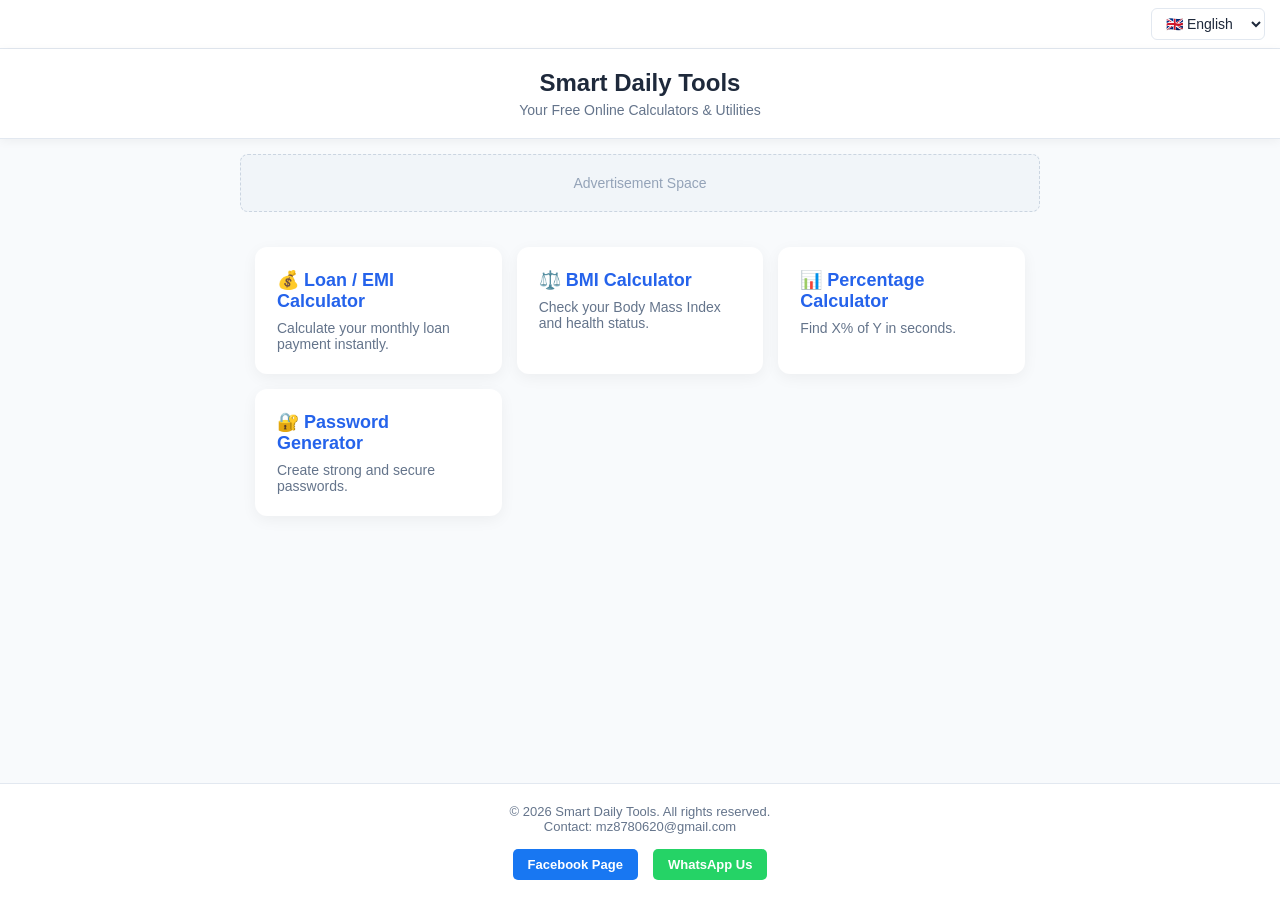
<file: index.html>
<!DOCTYPE html>
<html lang="en">
<head>
<meta charset="UTF-8">
<meta name="viewport" content="width=device-width, initial-scale=1.0">
<meta name="description" content="Free online tools for daily use. Loan, BMI, percentage calculator and password generator. Available in English, Bangla, Hindi, Arabic, Spanish.">
<title>Smart Daily Tools - Free Online Calculators</title>
<link rel="stylesheet" href="style.css">
</head>
<body>

<div class="top-bar">
  <select id="langSelect" onchange="changeLanguage(this.value)" class="lang-select">
    <option value="en">🇬🇧 English</option>
    <option value="bn">🇧🇩 বাংলা</option>
    <option value="hi">🇮🇳 हिन्दी</option>
    <option value="ar">🇸🇦 العربية</option>
    <option value="es">🇪🇸 Español</option>
  </select>
</div>

<header>
  <h1 data-i18n="siteTitle">Smart Daily Tools</h1>
  <p data-i18n="siteSubtitle">Your Free Online Calculators & Utilities</p>
</header>

<div class="ad-space" data-i18n="advertisement">Advertisement Space</div>

<div class="container">
  <div class="tool-grid">
    <a href="loan.html" class="tool-link">
      <h3>💰 <span data-i18n="loanTitle">Loan / EMI Calculator</span></h3>
      <p data-i18n="loanDesc">Calculate your monthly loan payment instantly.</p>
    </a>
    <a href="bmi.html" class="tool-link">
      <h3>⚖️ <span data-i18n="bmiTitle">BMI Calculator</span></h3>
      <p data-i18n="bmiDesc">Check your Body Mass Index and health status.</p>
    </a>
    <a href="percentage.html" class="tool-link">
      <h3>📊 <span data-i18n="pctTitle">Percentage Calculator</span></h3>
      <p data-i18n="pctDesc">Find X% of Y in seconds.</p>
    </a>
    <a href="password.html" class="tool-link">
      <h3>🔐 <span data-i18n="passTitle">Password Generator</span></h3>
      <p data-i18n="passDesc">Create strong and secure passwords.</p>
    </a>
  </div>
</div>

<footer>
  <p data-i18n="footer">© 2026 Smart Daily Tools. All rights reserved.</p>
  <p data-i18n="contact">Contact: mz8780620@gmail.com</p>
  <div class="social-links">
    <a href="https://www.facebook.com/share/19178e8thY/" target="_blank" class="social-btn btn-fb" data-i18n="fb">Facebook Page</a>
    <a href="https://wa.me/8801918936139" target="_blank" class="social-btn btn-wa" data-i18n="wa">WhatsApp Us</a>
  </div>
</footer>

<script src="lang.js"></script>
</body>
</html>
</file>
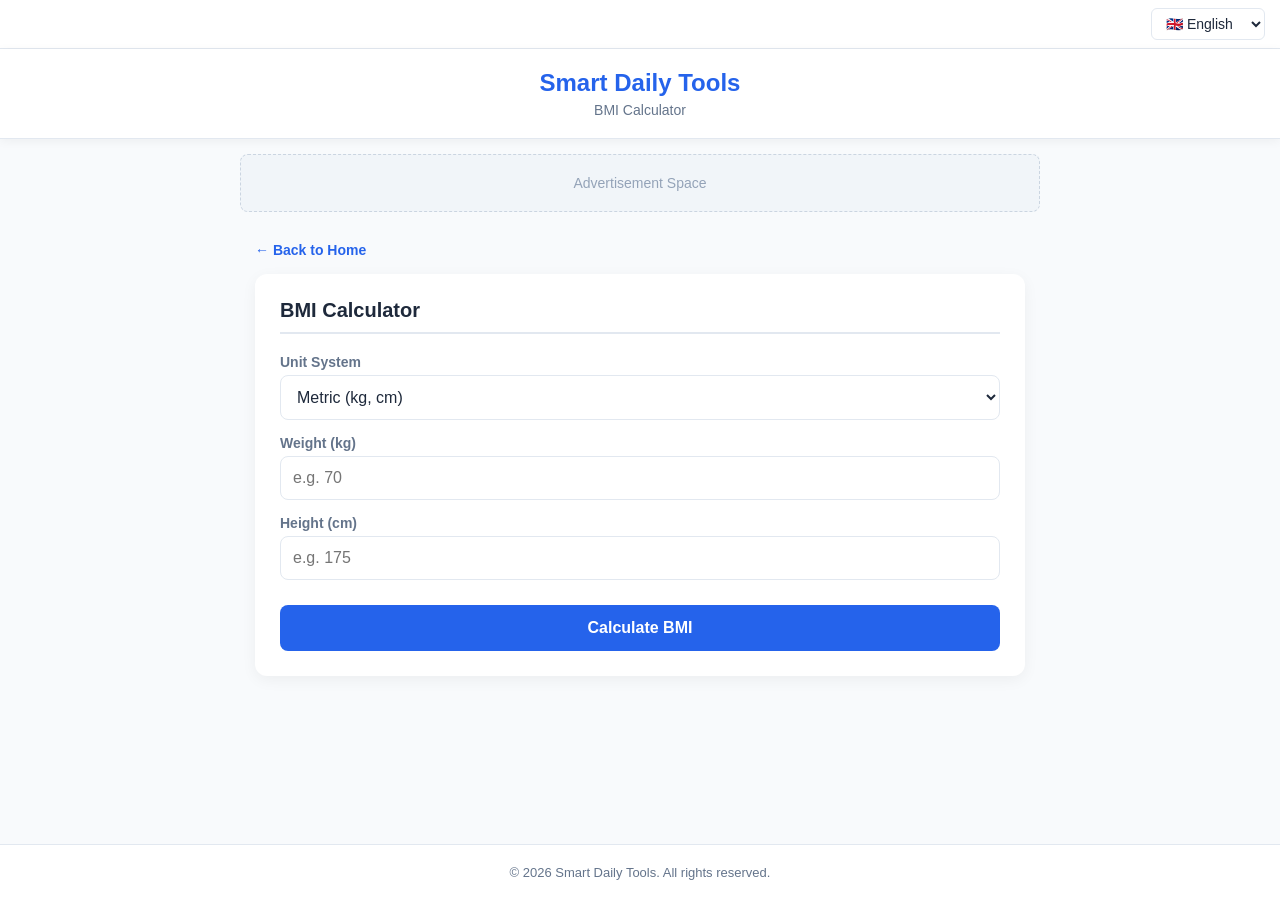
<file: bmi.html>
<!DOCTYPE html>
<html lang="en">
<head>
<meta charset="UTF-8">
<meta name="viewport" content="width=device-width, initial-scale=1.0">
<meta name="description" content="Free BMI calculator. Check your Body Mass Index and health category instantly. Supports Metric and Imperial units.">
<title>BMI Calculator - Smart Daily Tools</title>
<link rel="stylesheet" href="style.css">
</head>
<body>

<div class="top-bar">
  <select id="langSelect" onchange="changeLanguage(this.value)" class="lang-select">
    <option value="en">🇬🇧 English</option>
    <option value="bn">🇧🇩 বাংলা</option>
    <option value="hi">🇮🇳 हिन्दी</option>
    <option value="ar">🇸🇦 العربية</option>
    <option value="es">🇪🇸 Español</option>
  </select>
</div>

<header>
  <a href="index.html"><h1 data-i18n="siteTitle">Smart Daily Tools</h1></a>
  <p data-i18n="bmiTitle">BMI Calculator</p>
</header>

<div class="ad-space" data-i18n="advertisement">Advertisement Space</div>

<div class="container">
  <a href="index.html" class="back-link" data-i18n="backHome">← Back to Home</a>

  <div class="tool-card">
    <h2 data-i18n="bmiTitle">BMI Calculator</h2>
    
    <!-- ইউনিট সিলেক্টর -->
    <div class="input-group">
      <label data-i18n="unitSystem">Unit System</label>
      <select id="unitSystem" class="lang-select" style="width: 100%; padding: 12px; font-size: 16px; border-radius: 8px;" onchange="toggleUnits()">
        <option value="metric" data-i18n="metric">Metric (kg, cm)</option>
        <option value="imperial" data-i18n="imperial">Imperial (lbs, ft/in)</option>
      </select>
    </div>

    <!-- মেট্রিক ইনপুট -->
    <div id="metricInputs">
      <div class="input-group">
        <label data-i18n="weightKg">Weight (kg)</label>
        <input type="number" id="bmiWeightKg" placeholder="e.g. 70">
      </div>
      <div class="input-group">
        <label data-i18n="heightCm">Height (cm)</label>
        <input type="number" id="bmiHeightCm" placeholder="e.g. 175">
      </div>
    </div>

    <!-- ইম্পেরিয়াল ইনপুট -->
    <div id="imperialInputs" style="display: none;">
      <div class="input-group">
        <label data-i18n="weightLbs">Weight (lbs)</label>
        <input type="number" id="bmiWeightLbs" placeholder="e.g. 154">
      </div>
      <div class="input-group">
        <label data-i18n="heightFtIn">Height (ft & in)</label>
        <div style="display: flex; gap: 10px;">
          <input type="number" id="bmiHeightFt" placeholder="Feet (e.g. 5)">
          <input type="number" id="bmiHeightIn" placeholder="Inches (e.g. 9)">
        </div>
      </div>
    </div>

    <button class="btn" onclick="calculateBMI()" data-i18n="calcBMI">Calculate BMI</button>
    
    <div id="bmiResult" class="result-box">
      <h3 id="bmiScore">0</h3>
      <p id="bmiStatus">Status</p>
    </div>
  </div>
</div>

<footer>
  <p data-i18n="footer">© 2026 Smart Daily Tools.</p>
</footer>

<script src="lang.js"></script>
<script>
let lastBMI = null;

// ইউনিট পরিবর্তন করার ফাংশন
function toggleUnits() {
  const system = document.getElementById('unitSystem').value;
  if (system === 'metric') {
    document.getElementById('metricInputs').style.display = 'block';
    document.getElementById('imperialInputs').style.display = 'none';
  } else {
    document.getElementById('metricInputs').style.display = 'none';
    document.getElementById('imperialInputs').style.display = 'block';
  }
}

function calculateBMI() {
  const system = document.getElementById('unitSystem').value;
  let weightKg, heightM;

  if (system === 'metric') {
    weightKg = parseFloat(document.getElementById('bmiWeightKg').value);
    const heightCm = parseFloat(document.getElementById('bmiHeightCm').value);

    if (isNaN(weightKg) || isNaN(heightCm) || weightKg <= 0 || heightCm <= 0) {
      alert(t('alertValidPositive'));
      return;
    }
    heightM = heightCm / 100;
  } 
  else {
    const weightLbs = parseFloat(document.getElementById('bmiWeightLbs').value);
    const heightFt = parseFloat(document.getElementById('bmiHeightFt').value) || 0;
    const heightIn = parseFloat(document.getElementById('bmiHeightIn').value) || 0;

    if (isNaN(weightLbs) || weightLbs <= 0 || (heightFt === 0 && heightIn === 0)) {
      alert(t('alertValidPositive'));
      return;
    }

    // পাউন্ড থেকে কেজি
    weightKg = weightLbs * 0.453592;
    // ফুট ও ইঞ্চি থেকে মিটার
    const totalInches = (heightFt * 12) + heightIn;
    heightM = totalInches * 0.0254;
  }

  lastBMI = weightKg / (heightM * heightM);
  renderBMI();
}

function renderBMI() {
  if (lastBMI === null) return;
  let statusKey = "";
  if (lastBMI < 18.5) statusKey = "underweight";
  else if (lastBMI < 25) statusKey = "normalWeight";
  else if (lastBMI < 30) statusKey = "overweight";
  else statusKey = "obese";

  document.getElementById('bmiResult').style.display = 'block';
  document.getElementById('bmiScore').innerText = lastBMI.toFixed(1);
  document.getElementById('bmiStatus').innerText = t(statusKey);
}

window.onLanguageChange = renderBMI;
</script>
</body>
</html>
</file>
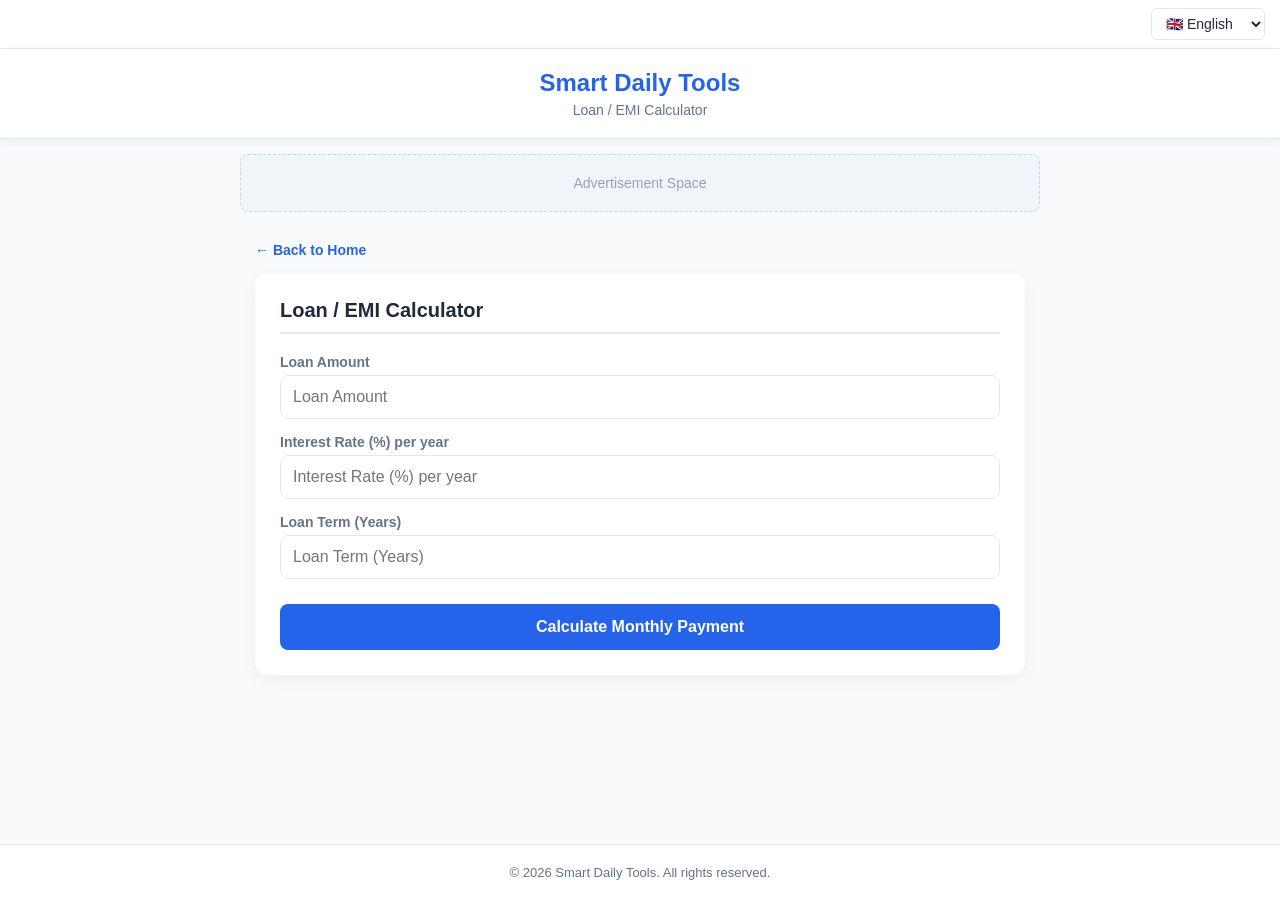
<file: loan.html>
<!DOCTYPE html>
<html lang="en">
<head>
<meta charset="UTF-8">
<meta name="viewport" content="width=device-width, initial-scale=1.0">
<meta name="description" content="Free loan EMI calculator. Calculate monthly payment, total interest, and total cost of your loan.">
<title>Loan / EMI Calculator - Smart Daily Tools</title>
<link rel="stylesheet" href="style.css">
</head>
<body>

<div class="top-bar">
  <select id="langSelect" onchange="changeLanguage(this.value)" class="lang-select">
    <option value="en">🇬🇧 English</option>
    <option value="bn">🇧🇩 বাংলা</option>
    <option value="hi">🇮🇳 हिन्दी</option>
    <option value="ar">🇸🇦 العربية</option>
    <option value="es">🇪🇸 Español</option>
  </select>
</div>

<header>
  <a href="index.html"><h1 data-i18n="siteTitle">Smart Daily Tools</h1></a>
  <p data-i18n="loanTitle">Loan / EMI Calculator</p>
</header>

<div class="ad-space" data-i18n="advertisement">Advertisement Space</div>

<div class="container">
  <a href="index.html" class="back-link" data-i18n="backHome">← Back to Home</a>

  <div class="tool-card">
    <h2 data-i18n="loanTitle">Loan / EMI Calculator</h2>
    <div class="input-group">
      <label data-i18n="loanAmount">Loan Amount</label>
      <input type="number" id="loanAmount" data-i18n-placeholder="loanAmount" placeholder="e.g. 10000">
    </div>
    <div class="input-group">
      <label data-i18n="loanRate">Interest Rate (%) per year</label>
      <input type="number" id="loanRate" data-i18n-placeholder="loanRate" placeholder="e.g. 5.5">
    </div>
    <div class="input-group">
      <label data-i18n="loanTerm">Loan Term (Years)</label>
      <input type="number" id="loanTerm" data-i18n-placeholder="loanTerm" placeholder="e.g. 3">
    </div>
    <button class="btn" onclick="calculateLoan()" data-i18n="calcMonthly">Calculate Monthly Payment</button>
    <div id="loanResult" class="result-box">
      <h3 id="monthlyPayment">0</h3>
      <p data-i18n="monthlyEMI">Monthly EMI Payment</p>
      <p style="margin-top:10px;"><span data-i18n="totalPayment">Total Payment</span>: <b id="totalPayment">0</b></p>
      <p><span data-i18n="totalInterest">Total Interest</span>: <b id="totalInterest">0</b></p>
    </div>
  </div>
</div>

<footer>
  <p data-i18n="footer">© 2026 Smart Daily Tools.</p>
</footer>

<script src="lang.js"></script>
<script>
function calculateLoan() {
  const amount = parseFloat(document.getElementById('loanAmount').value);
  const annualRate = parseFloat(document.getElementById('loanRate').value);
  const years = parseFloat(document.getElementById('loanTerm').value);

  if (isNaN(amount) || isNaN(annualRate) || isNaN(years) || amount <= 0 || years <= 0) {
    alert(t('alertValidPositive'));
    return;
  }

  const monthlyRate = annualRate / 100 / 12;
  const months = years * 12;
  let payment;

  if (monthlyRate === 0) {
    payment = amount / months;
  } else {
    payment = (amount * monthlyRate) / (1 - Math.pow(1 + monthlyRate, -months));
  }

  const total = payment * months;
  const interest = total - amount;

  document.getElementById('loanResult').style.display = 'block';
  document.getElementById('monthlyPayment').innerText = payment.toFixed(2);
  document.getElementById('totalPayment').innerText = total.toFixed(2);
  document.getElementById('totalInterest').innerText = interest.toFixed(2);
}
</script>
</body>
</html>
</file>
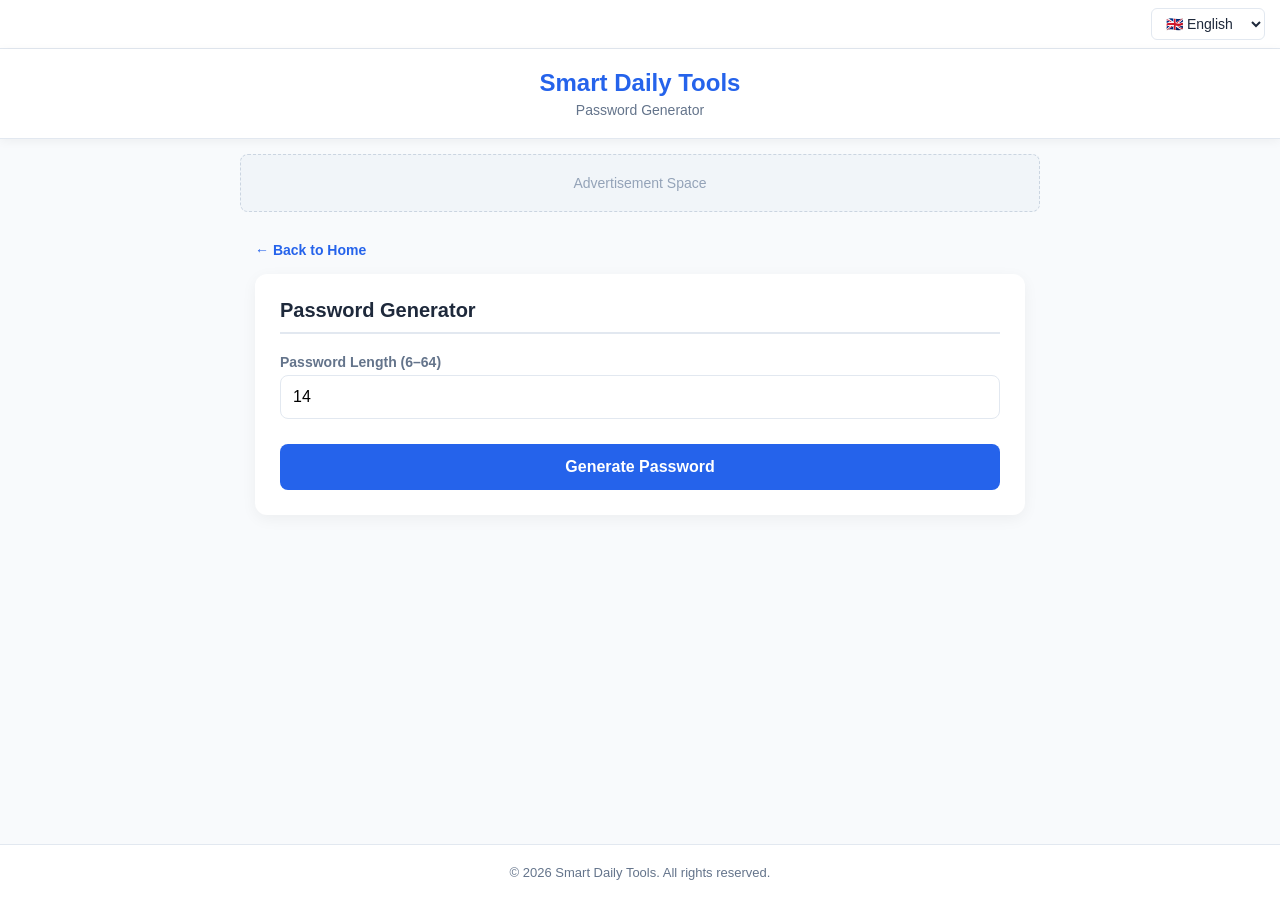
<file: password.html>
<!DOCTYPE html>
<html lang="en">
<head>
<meta charset="UTF-8">
<meta name="viewport" content="width=device-width, initial-scale=1.0">
<meta name="description" content="Generate strong, secure, and random passwords instantly.">
<title>Password Generator - Smart Daily Tools</title>
<link rel="stylesheet" href="style.css">
</head>
<body>

<div class="top-bar">
  <select id="langSelect" onchange="changeLanguage(this.value)" class="lang-select">
    <option value="en">🇬🇧 English</option>
    <option value="bn">🇧🇩 বাংলা</option>
    <option value="hi">🇮🇳 हिन्दी</option>
    <option value="ar">🇸🇦 العربية</option>
    <option value="es">🇪🇸 Español</option>
  </select>
</div>

<header>
  <a href="index.html"><h1 data-i18n="siteTitle">Smart Daily Tools</h1></a>
  <p data-i18n="passTitle">Password Generator</p>
</header>

<div class="ad-space" data-i18n="advertisement">Advertisement Space</div>

<div class="container">
  <a href="index.html" class="back-link" data-i18n="backHome">← Back to Home</a>

  <div class="tool-card">
    <h2 data-i18n="passTitle">Password Generator</h2>
    <div class="input-group">
      <label data-i18n="passLength">Password Length (6–64)</label>
      <input type="number" id="passLength" value="14" min="6" max="64">
    </div>
    <button class="btn" onclick="generatePassword()" data-i18n="genPass">Generate Password</button>
    <div id="passResult" class="result-box dark">
      <h3 id="passOutput" data-i18n="clickGen">Click Generate</h3>
      <p data-i18n="copyPass">Copy this secure password</p>
      <button class="btn" style="margin-top:10px; background-color:#38bdf8; color:#0f172a;" onclick="copyPassword()" data-i18n="copyBtn">📋 Copy</button>
    </div>
  </div>
</div>

<footer>
  <p data-i18n="footer">© 2026 Smart Daily Tools.</p>
</footer>

<script src="lang.js"></script>
<script>
let passGenerated = false;

function secureRandom(max) {
  const arr = new Uint32Array(1);
  crypto.getRandomValues(arr);
  return arr[0] % max;
}

function generatePassword() {
  const length = parseInt(document.getElementById('passLength').value);
  if (isNaN(length) || length < 6 || length > 64) {
    alert(t('alertPassLength'));
    return;
  }

  const chars = "ABCDEFGHIJKLMNOPQRSTUVWXYZabcdefghijklmnopqrstuvwxyz0123456789!@#$%^&*()_+";
  let password = "";

  for (let i = 0; i < length; i++) {
    password += chars.charAt(secureRandom(chars.length));
  }

  passGenerated = true;
  document.getElementById('passResult').style.display = 'block';
  document.getElementById('passOutput').innerText = password;
}

function copyPassword() {
  const text = document.getElementById('passOutput').innerText;
  if (!passGenerated) return;

  navigator.clipboard.writeText(text).then(() => {
    alert(t('passCopied'));
  }).catch(() => {
    alert(t('copyFailed'));
  });
}

window.onLanguageChange = () => {
  if (!passGenerated) {
    document.getElementById('passOutput').innerText = t('clickGen');
  }
};
</script>
</body>
</html>
</file>
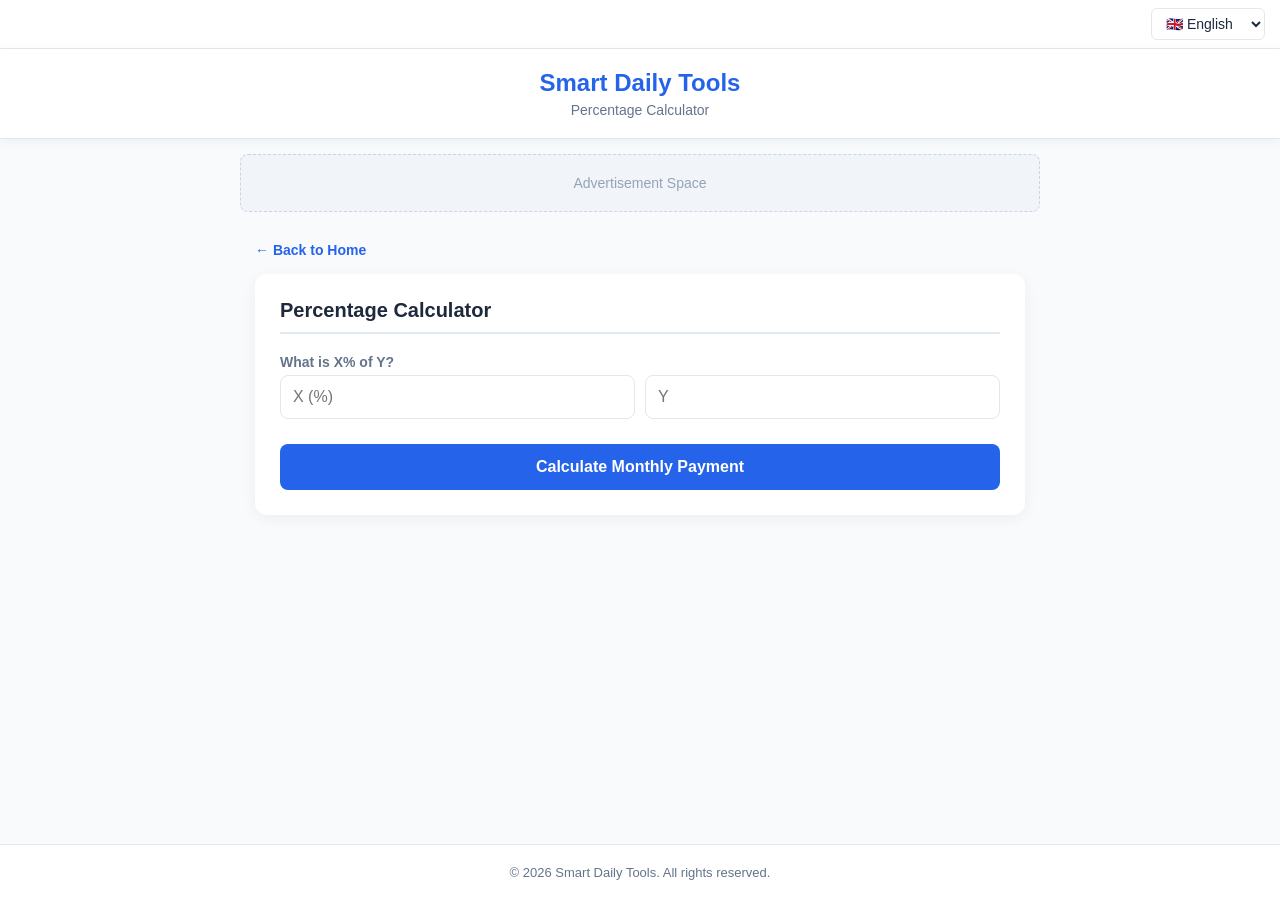
<file: percentage.html>
<!DOCTYPE html>
<html lang="en">
<head>
<meta charset="UTF-8">
<meta name="viewport" content="width=device-width, initial-scale=1.0">
<meta name="description" content="Free percentage calculator. Find X percent of Y instantly.">
<title>Percentage Calculator - Smart Daily Tools</title>
<link rel="stylesheet" href="style.css">
</head>
<body>

<div class="top-bar">
  <select id="langSelect" onchange="changeLanguage(this.value)" class="lang-select">
    <option value="en">🇬🇧 English</option>
    <option value="bn">🇧🇩 বাংলা</option>
    <option value="hi">🇮🇳 हिन्दी</option>
    <option value="ar">🇸🇦 العربية</option>
    <option value="es">🇪🇸 Español</option>
  </select>
</div>

<header>
  <a href="index.html"><h1 data-i18n="siteTitle">Smart Daily Tools</h1></a>
  <p data-i18n="pctTitle">Percentage Calculator</p>
</header>

<div class="ad-space" data-i18n="advertisement">Advertisement Space</div>

<div class="container">
  <a href="index.html" class="back-link" data-i18n="backHome">← Back to Home</a>

  <div class="tool-card">
    <h2 data-i18n="pctTitle">Percentage Calculator</h2>
    <div class="input-group">
      <label data-i18n="pctQuestion">What is X% of Y?</label>
      <div style="display: flex; gap: 10px;">
        <input type="number" id="pctX" placeholder="X (%)">
        <input type="number" id="pctY" placeholder="Y">
      </div>
    </div>
    <button class="btn" onclick="calculatePercentage()" data-i18n="calcMonthly">Calculate</button>
    <div id="pctResult" class="result-box">
      <h3 id="pctOutput">0</h3>
      <p data-i18n="result">Result</p>
    </div>
  </div>
</div>

<footer>
  <p data-i18n="footer">© 2026 Smart Daily Tools.</p>
</footer>

<script src="lang.js"></script>
<script>
function calculatePercentage() {
  const x = parseFloat(document.getElementById('pctX').value);
  const y = parseFloat(document.getElementById('pctY').value);

  if (isNaN(x) || isNaN(y)) {
    alert(t('alertValidNum'));
    return;
  }

  const result = (x / 100) * y;
  document.getElementById('pctResult').style.display = 'block';
  document.getElementById('pctOutput').innerText = result;
}
</script>
</body>
</html>
</file>
<file: style.css>
:root {
  --bg: #f8fafc;
  --panel: #ffffff;
  --primary: #2563eb;
  --text: #1e293b;
  --text-light: #64748b;
  --border: #e2e8f0;
}
* {
  box-sizing: border-box;
  margin: 0;
  padding: 0;
  font-family: 'Segoe UI', Roboto, 'Noto Sans Bengali', 'Noto Sans Devanagari', 'Noto Naskh Arabic', Helvetica, Arial, sans-serif;
}
body {
  background-color: var(--bg);
  color: var(--text);
  display: flex;
  flex-direction: column;
  min-height: 100vh;
}
.top-bar {
  background: var(--panel);
  padding: 8px 15px;
  text-align: right;
  border-bottom: 1px solid var(--border);
}
html[dir="rtl"] .top-bar {
  text-align: left;
}
.lang-select {
  padding: 6px 10px;
  border: 1px solid var(--border);
  border-radius: 6px;
  background: var(--panel);
  font-size: 14px;
  cursor: pointer;
  color: var(--text);
}
header {
  background-color: var(--panel);
  padding: 20px 15px;
  text-align: center;
  box-shadow: 0 2px 10px rgba(0,0,0,0.05);
  border-bottom: 1px solid var(--border);
}
header a {
  text-decoration: none;
  color: var(--primary);
}
header h1 {
  font-size: 24px;
  margin-bottom: 5px;
}
header p {
  color: var(--text-light);
  font-size: 14px;
}
.ad-space {
  background-color: #f1f5f9;
  border: 1px dashed #cbd5e1;
  text-align: center;
  padding: 20px;
  margin: 15px auto;
  max-width: 800px;
  width: 95%;
  color: #94a3b8;
  font-size: 14px;
  border-radius: 8px;
}
.container {
  max-width: 800px;
  margin: 0 auto;
  padding: 0 15px 30px 15px;
  flex: 1;
  width: 100%;
}
.back-link {
  display: inline-block;
  margin: 15px 0 0 0;
  color: var(--primary);
  text-decoration: none;
  font-size: 14px;
  font-weight: 600;
}
.back-link:hover {
  text-decoration: underline;
}
.tool-card {
  background-color: var(--panel);
  padding: 25px;
  border-radius: 12px;
  box-shadow: 0 4px 15px rgba(0,0,0,0.05);
  margin-top: 15px;
}
.tool-card h2 {
  color: var(--text);
  font-size: 20px;
  margin-bottom: 20px;
  border-bottom: 2px solid var(--border);
  padding-bottom: 10px;
}
.input-group {
  margin-bottom: 15px;
}
.input-group label {
  display: block;
  margin-bottom: 5px;
  font-size: 14px;
  color: var(--text-light);
  font-weight: 600;
}
.input-group input {
  width: 100%;
  padding: 12px;
  border: 1px solid var(--border);
  border-radius: 8px;
  font-size: 16px;
  outline: none;
  transition: 0.3s;
}
.input-group input:focus {
  border-color: var(--primary);
  box-shadow: 0 0 0 3px rgba(37, 99, 235, 0.1);
}
.btn {
  width: 100%;
  padding: 14px;
  background-color: var(--primary);
  color: white;
  border: none;
  border-radius: 8px;
  font-size: 16px;
  font-weight: bold;
  cursor: pointer;
  transition: 0.3s;
  margin-top: 10px;
}
.btn:hover {
  background-color: #1d4ed8;
}
.result-box {
  margin-top: 20px;
  padding: 15px;
  background-color: #eff6ff;
  border-radius: 8px;
  text-align: center;
  display: none;
}
.result-box h3 {
  color: var(--primary);
  font-size: 24px;
  margin-bottom: 5px;
  word-break: break-all;
}
.result-box p {
  color: var(--text-light);
  font-size: 14px;
}
.result-box.dark {
  background-color: #1e293b;
}
.result-box.dark h3 {
  color: #38bdf8;
}
.result-box.dark p {
  color: #94a3b8;
}
.tool-grid {
  display: grid;
  grid-template-columns: repeat(auto-fit, minmax(240px, 1fr));
  gap: 15px;
  margin-top: 20px;
}
.tool-link {
  background-color: var(--panel);
  padding: 20px;
  border-radius: 12px;
  text-decoration: none;
  color: var(--text);
  box-shadow: 0 4px 15px rgba(0,0,0,0.05);
  border: 2px solid transparent;
  transition: 0.3s;
}
.tool-link:hover {
  border-color: var(--primary);
  transform: translateY(-3px);
}
.tool-link h3 {
  color: var(--primary);
  font-size: 18px;
  margin-bottom: 8px;
}
.tool-link p {
  color: var(--text-light);
  font-size: 14px;
}
footer {
  background-color: var(--panel);
  text-align: center;
  padding: 20px;
  color: var(--text-light);
  font-size: 13px;
  border-top: 1px solid var(--border);
  margin-top: auto;
}
.social-links {
  margin-top: 15px;
  display: flex;
  justify-content: center;
  gap: 15px;
  flex-wrap: wrap;
}
.social-btn {
  text-decoration: none;
  padding: 8px 15px;
  border-radius: 5px;
  color: white;
  font-weight: bold;
  font-size: 13px;
  display: inline-flex;
  align-items: center;
  gap: 5px;
}
.btn-fb { background-color: #1877F2; }
.btn-wa { background-color: #25D366; }
</file>
